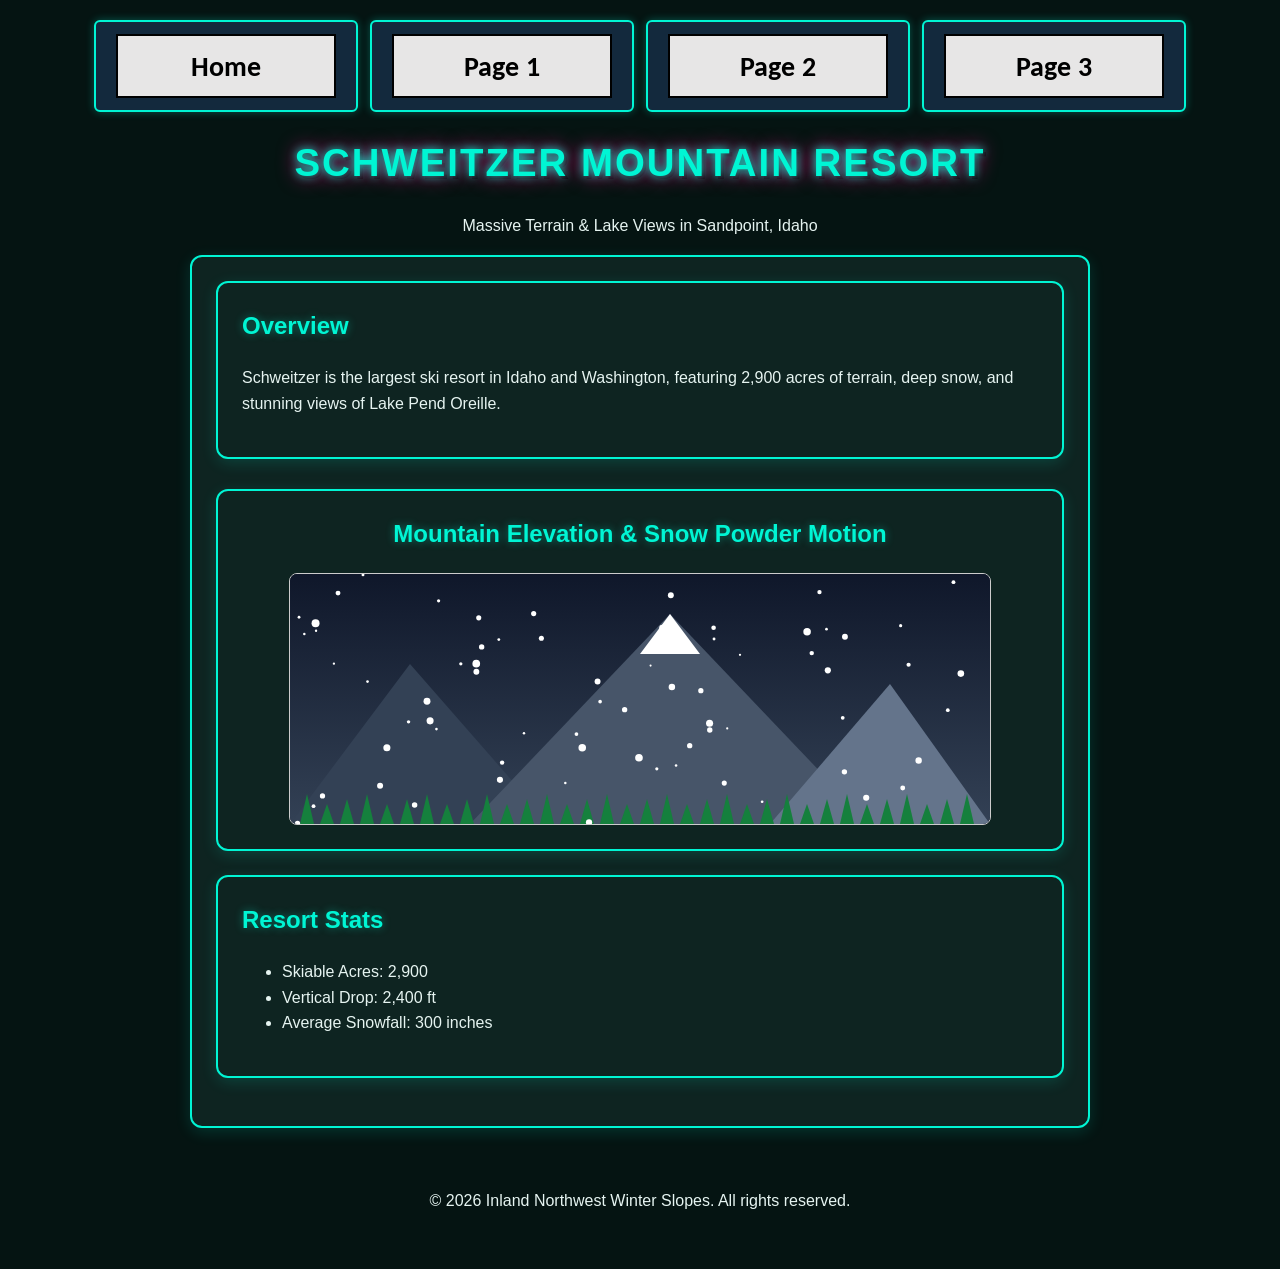
<file: schweitzer.html>
<!DOCTYPE html>
<!--
  Author: Christian Mohlenhoff
  GU username: cmohlenhoff
  Course: BMIS 235 - HTML-3
-->
<html lang="en">
<head>
    <meta charset="utf-8">
    <meta name="author" content="Christian Mohlenhoff">
    <title>Schweitzer Bowls - Inland Northwest Winter Slopes</title>
    <link rel="stylesheet" href="styles.css">
    <style>
      img {
        display: block;
        margin-left: auto;
        margin-right: auto;
      }
    </style>
</head>
<body>

<nav>
    <a href="index.html"><img src="img/home.png" alt="Base Lodge" onerror="this.onerror=null;this.src='https://upload.wikimedia.org/wikipedia/commons/thumb/e/e6/Home_icon_%20white.svg/240px-Home_icon_%20white.svg.png';"></a>
    <a href="schweitzer.html"><img src="img/schweitzer.png" alt="Schweitzer Bowls" onerror="this.onerror=null;this.src='https://upload.wikimedia.org/wikipedia/commons/thumb/c/c5/Mountain_icon_white.svg/240px-Mountain_icon_white.svg.png';"></a>
    <a href="spokane.html"><img src="img/mtspokane.png" alt="Spokane Nights" onerror="this.onerror=null;this.src='https://upload.wikimedia.org/wikipedia/commons/thumb/a/a0/Night_skiing_icon.svg/240px-Night_skiing_icon.svg.png';"></a>
    <a href="fortynine.html"><img src="img/49degrees.png" alt="49 North Glades" onerror="this.onerror=null;this.src='https://upload.wikimedia.org/wikipedia/commons/thumb/d/d4/Pine_tree_icon.svg/240px-Pine_tree_icon.svg.png';"></a>
</nav>

<header style="text-align: center; margin-top: 20px;">
    <h1>Schweitzer Mountain Resort</h1>
    <p>Massive Terrain & Lake Views in Sandpoint, Idaho</p>
</header>

<main style="max-width: 900px; margin: 0 auto; padding: 20px;">
    <section style="margin-bottom: 30px;">
        <h2>Overview</h2>
        <p>Schweitzer is the largest ski resort in Idaho and Washington, featuring 2,900 acres of terrain, deep snow, and stunning views of Lake Pend Oreille.</p>
    </section>

    <!-- Animated graphic showing mountain elevation / tree lines & snow/powder motion -->
    <section style="text-align: center; margin: 30px auto;">
        <h2>Mountain Elevation & Snow Powder Motion</h2>
        <canvas id="schweitzerCanvas" width="700" height="250" style="border:1px solid #ccc; background:#0f172a; border-radius:8px; display:block; margin:0 auto; max-width:100%;"></canvas>
        <script>
            (function(){
                const canvas = document.getElementById('schweitzerCanvas');
                if(!canvas) return;
                const ctx = canvas.getContext('2d');
                let flakes = [];
                for(let i=0; i<70; i++){
                    flakes.push({x: Math.random()*700, y: Math.random()*250, r: Math.random()*3+1, s: Math.random()*1.5+0.5, dx: Math.random()*1-0.5});
                }
                function draw(){
                    ctx.clearRect(0,0,700,250);
                    let grad = ctx.createLinearGradient(0,0,0,250);
                    grad.addColorStop(0, '#0f172a');
                    grad.addColorStop(1, '#334155');
                    ctx.fillStyle = grad;
                    ctx.fillRect(0,0,700,250);

                    // Mountain elevation silhouette 1
                    ctx.fillStyle = '#334155';
                    ctx.beginPath();
                    ctx.moveTo(0, 250);
                    ctx.lineTo(120, 90);
                    ctx.lineTo(260, 250);
                    ctx.fill();

                    // Mountain elevation silhouette 2 (main peak)
                    ctx.fillStyle = '#475569';
                    ctx.beginPath();
                    ctx.moveTo(180, 250);
                    ctx.lineTo(380, 40);
                    ctx.lineTo(580, 250);
                    ctx.fill();

                    // Snow cap main peak
                    ctx.fillStyle = '#ffffff';
                    ctx.beginPath();
                    ctx.moveTo(380, 40);
                    ctx.lineTo(350, 80);
                    ctx.lineTo(410, 80);
                    ctx.closePath();
                    ctx.fill();

                    // Mountain elevation silhouette 3
                    ctx.fillStyle = '#64748b';
                    ctx.beginPath();
                    ctx.moveTo(480, 250);
                    ctx.lineTo(600, 110);
                    ctx.lineTo(700, 250);
                    ctx.fill();

                    // Tree lines
                    ctx.fillStyle = '#15803d';
                    for(let x=10; x<690; x+=20){
                        let h = 20 + (x % 15);
                        ctx.beginPath();
                        ctx.moveTo(x, 250);
                        ctx.lineTo(x+7, 250 - h);
                        ctx.lineTo(x+14, 250);
                        ctx.fill();
                    }

                    // Snow powder motion
                    ctx.fillStyle = '#ffffff';
                    flakes.forEach(f => {
                        ctx.beginPath();
                        ctx.arc(f.x, f.y, f.r, 0, Math.PI*2);
                        ctx.fill();
                        f.y += f.s;
                        f.x += f.dx;
                        if(f.y > 250) f.y = 0;
                        if(f.x > 700) f.x = 0;
                        if(f.x < 0) f.x = 700;
                    });
                    requestAnimationFrame(draw);
                }
                draw();
            })();
        </script>
    </section>

    <section style="margin-bottom: 30px;">
        <h2>Resort Stats</h2>
        <ul>
            <li>Skiable Acres: 2,900</li>
            <li>Vertical Drop: 2,400 ft</li>
            <li>Average Snowfall: 300 inches</li>
        </ul>
    </section>
</main>

<footer style="text-align: center; padding: 20px;">
    <p>&copy; 2026 Inland Northwest Winter Slopes. All rights reserved.</p>
</footer>

</body>
</html>
</file>
<file: styles.css>
/* GLOBAL STYLES & RETRO PNW ARCADE THEME */
* {
  box-sizing: border-box;
}

body {
  background-color: #051412 !important;
  color: #e6f4f1 !important;
  font-family: 'Segoe UI', Tahoma, Geneva, Verdana, sans-serif, system-ui;
  margin: 0;
  padding: 20px;
  line-height: 1.6;
}

/* 80s PNW ARCADE H1 STYLING */
h1 {
  text-transform: uppercase !important;
  font-family: 'Impact', 'Press Start 2P', sans-serif, system-ui !important;
  color: #00f5d4 !important;
  text-shadow: 0 0 10px #00f5d4, 0 0 20px #ff007f, 3px 3px 0px #000 !important;
  text-align: center;
  font-size: 2.4rem;
  margin: 20px 0;
  letter-spacing: 2px;
}

h2, h3, h4 {
  color: #00f5d4 !important;
  text-shadow: 0 0 8px rgba(0, 245, 212, 0.4);
  margin-top: 0;
}

p, li, span, div, label {
  color: #e6f4f1;
}

strong, b, .highlight, .sunset-yellow {
  color: #fee440 !important;
}

/* TOP NAVIGATION */
.nav-container, .top-nav, nav {
  display: flex !important;
  justify-content: center !important;
  gap: 12px !important;
  flex-wrap: wrap !important;
  margin-bottom: 20px !important;
}

.nav-btn, nav a, .nav-container a {
  display: inline-block !important;
  padding: 12px 20px !important;
  background-color: #13293d !important;
  color: #00f5d4 !important;
  text-decoration: none !important;
  font-weight: bold !important;
  font-family: 'Impact', sans-serif, system-ui !important;
  font-size: 1rem !important;
  letter-spacing: 1px !important;
  border: 2px solid #00f5d4 !important;
  border-radius: 6px !important;
  box-shadow: 0 0 8px rgba(0, 245, 212, 0.3) !important;
  transition: all 0.2s ease !important;
  text-align: center !important;
}

.nav-btn:hover, nav a:hover, .nav-btn.active, nav a.active {
  background-color: #00f5d4 !important;
  color: #051412 !important;
  box-shadow: 0 0 15px #00f5d4 !important;
}

/* PANORAMA HERO BANNER */
.pnw-hero-banner {
  width: 100%;
  margin: 10px 0 22px 0;
  display: block;
}

.pnw-pano-img {
  width: 100% !important;
  height: 230px !important;
  object-fit: cover !important;
  object-position: center 40% !important;
  border-radius: 12px !important;
  border: 3px solid #00f5d4 !important;
  box-shadow: 0 0 20px rgba(0, 245, 212, 0.45), 5px 5px 0px #ff2a85 !important;
  margin: 10px 0 22px 0 !important;
  display: block !important;
}

/* HIGH-CONTRAST DARK CARDS */
.card, .content-card, .section, section, .info-card, .resort-card, main, .showcase {
  background-color: #0e2421 !important;
  color: #e6f4f1 !important;
  border: 2px solid #00f5d4 !important;
  border-radius: 12px !important;
  padding: 24px !important;
  margin-bottom: 24px !important;
  box-shadow: 0 4px 15px rgba(0, 245, 212, 0.15) !important;
}

/* SIDE-BY-SIDE 3-PHOTO ROW ON INDEX.HTML */
.media-grid, .photo-row, .mountain-photos, .cards-container {
  display: grid !important;
  grid-template-columns: repeat(3, 1fr) !important;
  gap: 16px !important;
  margin: 20px 0 !important;
}

.media-grid img, .photo-row img, .mountain-photos img, .media-card img, .cards-container img, .card img {
  width: 100% !important;
  height: 190px !important;
  object-fit: cover !important;
  border-radius: 8px !important;
  border: 2px solid #00f5d4 !important;
}

.media-card, .cards-container .card {
  background: #13293d !important;
  border: 1px solid #00f5d4 !important;
  border-radius: 8px !important;
  padding: 10px !important;
  text-align: center !important;
  max-width: 100% !important;
}

.media-card h3, .cards-container .card h3 {
  margin: 10px 0 5px 0 !important;
  font-size: 1.1rem !important;
  color: #ff007f !important;
}

/* STATS TABLES */
table, .stats-table, .comparison-table {
  width: 100% !important;
  border-collapse: collapse !important;
  margin: 20px 0 !important;
  background-color: #13293d !important;
  color: #e6f4f1 !important;
  border-radius: 8px !important;
  overflow: hidden !important;
  border: 1px solid #00f5d4 !important;
}

th, td {
  padding: 12px 16px !important;
  border: 1px solid rgba(0, 245, 212, 0.3) !important;
  text-align: left !important;
  color: #e6f4f1 !important;
}

th {
  background-color: #0e2421 !important;
  color: #fee440 !important;
  font-size: 1.05em !important;
  font-weight: bold !important;
}

tr:nth-child(even) {
  background-color: rgba(0, 245, 212, 0.05) !important;
}

/* ANIMATED GRAPHICS CONTAINER */
.animation-container, canvas.animated-graphic {
  width: 100% !important;
  height: 220px !important;
  background-color: #13293d !important;
  border: 2px solid #00f5d4 !important;
  border-radius: 10px !important;
  margin: 20px 0 !important;
  position: relative !important;
  overflow: hidden !important;
  display: block !important;
}

@media (max-width: 768px) {

/* CENTER RESORT IMAGES & CARDS */
.resort-card, .resort-media, .cards-container, .card, figure, .media-card {
  margin-left: auto !important;
  margin-right: auto !important;
  text-align: center !important;
}

img {
  display: block !important;
  margin-left: auto !important;
  margin-right: auto !important;
}

  .media-grid, .photo-row, .mountain-photos, .cards-container {
    grid-template-columns: 1fr !important;
  }
}
</file>
